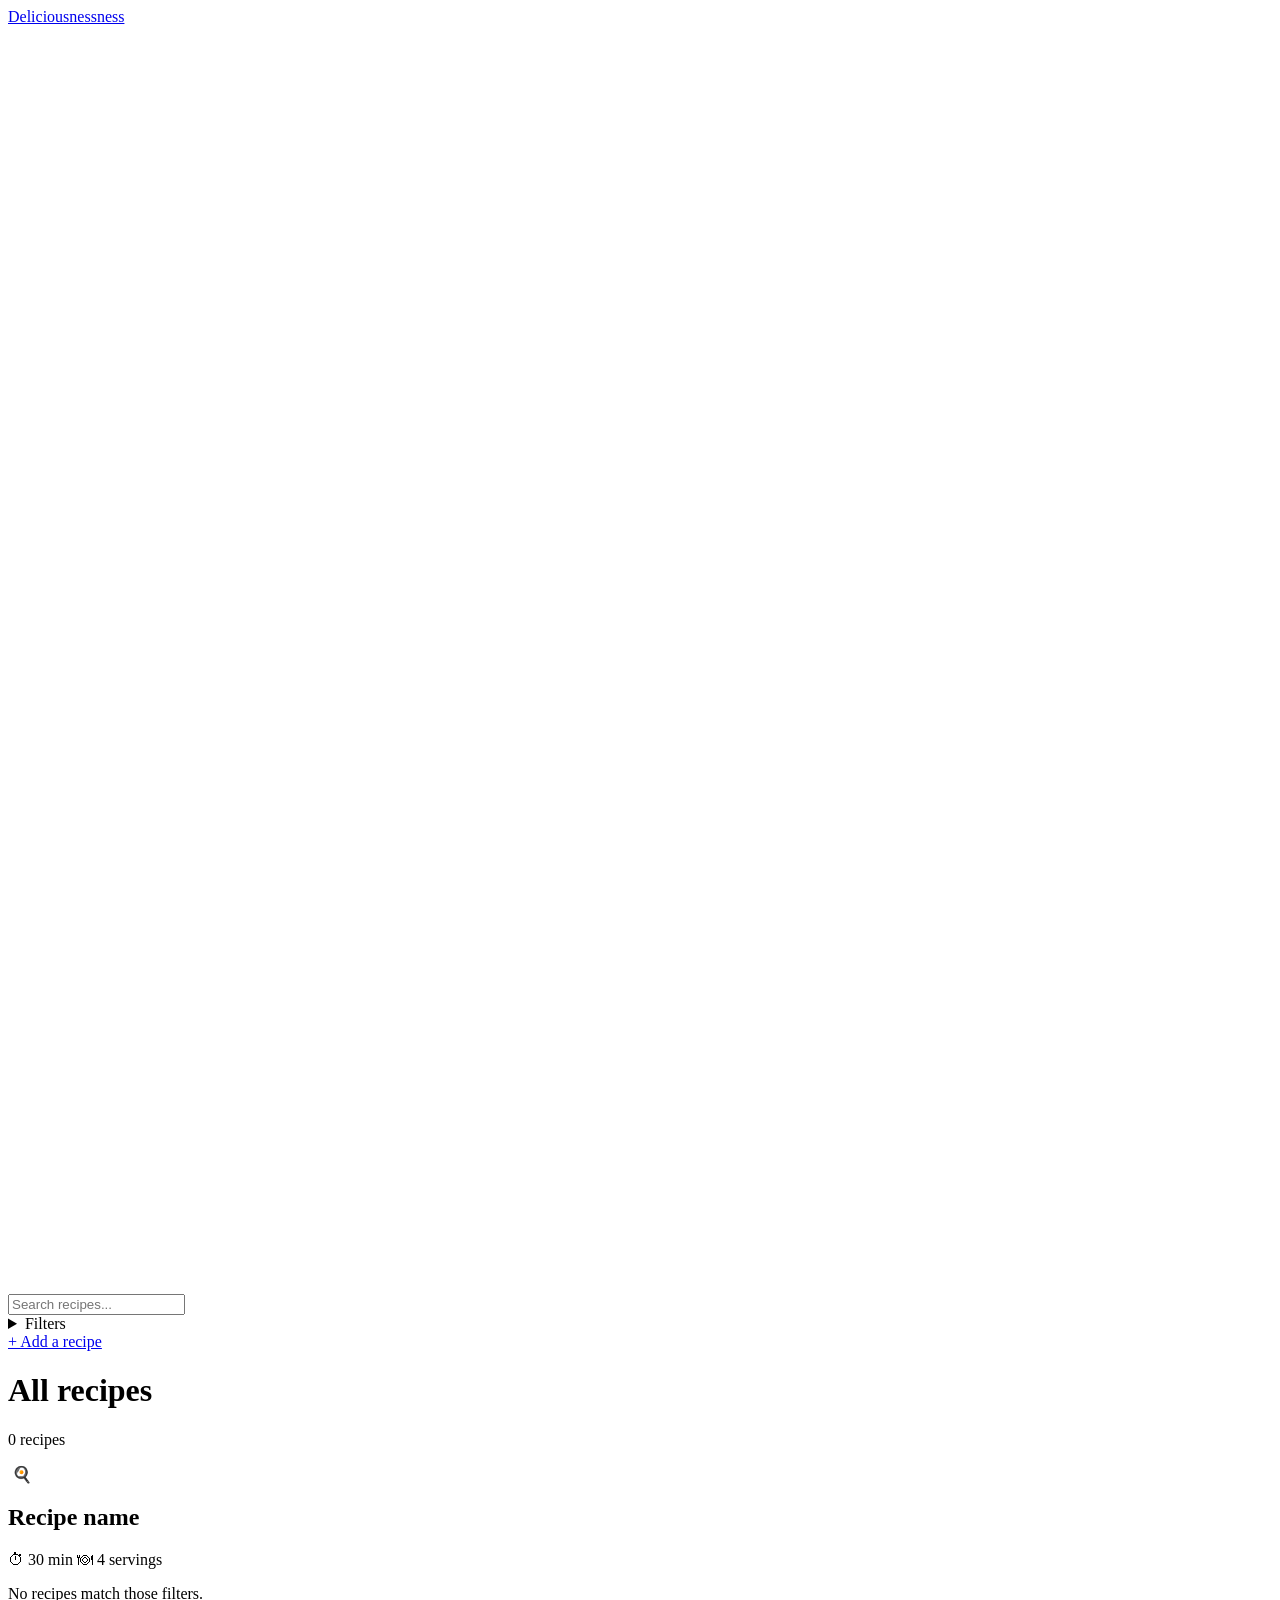
<file: src/main/resources/templates/index.html>
<!DOCTYPE html>
<html xmlns:th="http://www.thymeleaf.org">
<head>
    <meta charset="UTF-8">
    <meta name="viewport" content="width=device-width, initial-scale=1">
    <title>Deliciousnessness</title>
    <link rel="preconnect" href="https://fonts.googleapis.com">
    <link rel="preconnect" href="https://fonts.gstatic.com" crossorigin>
    <link href="https://fonts.googleapis.com/css2?family=Fraunces:opsz,wght@9..144,600;9..144,700&family=Inter:wght@400;500;600&display=swap"
          rel="stylesheet">
    <link rel="stylesheet" th:href="@{/css/style.css}">
</head>
<body>

<header class="site-header">

    <a class="brand" href="/recipes">Deliciousnessness</a>

    <form method="get" action="/recipes" class="filters">

        <div class="searchbar">
            <svg viewBox="0 0 24 24" fill="none" stroke-width="2" stroke-linecap="round">
                <circle cx="11" cy="11" r="7"></circle>
                <path d="m20 20-3.5-3.5"></path>
            </svg>
            <input type="search" name="q" th:value="${q}" placeholder="Search recipes...">
        </div>

        <details class="filter-drop">
            <summary>Filters</summary>

            <div class="filter-panel">

                <fieldset>
                    <legend>Season</legend>
                    <label th:each="s : ${seasons}">
                        <input type="checkbox" name="seasons" th:value="${s}"
                               th:checked="${selectedSeasons.contains(s)}">
                        <span th:text="${#strings.toLowerCase(s)}">summer</span>
                    </label>
                </fieldset>

                <fieldset>
                    <legend>Category</legend>
                    <div class="filter-scroll">
                        <label th:each="category : ${allCategories}">
                            <input type="checkbox" name="categories"
                                   th:value="${category.id()}"
                                   th:checked="${selectedCategories.contains(category.id())}">
                            <span th:text="${category.name()}">soup</span>
                        </label>
                    </div>
                </fieldset>

                <fieldset class="ingredient-picker">
                    <legend>Ingredients</legend>

                    <input type="text" id="ingredient-search" autocomplete="off"
                           placeholder="Search ingredient...">
                    <ul id="ingredient-suggestions" hidden></ul>

                    <div id="ingredient-chips">
                        <span class="chip" th:each="ing : ${selectedIngredients}">
                            <span th:text="${ing.canonicalName()}">onion</span>
                            <input type="hidden" name="ingredients" th:value="${ing.id()}">
                            <button type="button" class="chip-remove" aria-label="Remove">&times;</button>
                        </span>
                    </div>
                </fieldset>

                <div class="filter-actions">
                    <a href="/recipes">Clear all</a>
                    <button type="submit" class="btn btn-primary">Apply filters</button>
                </div>
            </div>
        </details>
    </form>

    <a class="btn btn-primary" href="/recipes/new">+ Add a recipe</a>
</header>

<main class="page">
    <div id="results">
        <th:block th:fragment="results">

            <div class="results-head">
                <h1 th:text="${#strings.isEmpty(q)} ? 'All recipes' : |Results for “${q}”|">All recipes</h1>
                <p class="results-count"
                   th:text="${#lists.size(recipes)} + (${#lists.size(recipes)} == 1 ? ' recipe' : ' recipes')">0 recipes</p>
            </div>

            <div class="grid" th:if="${not #lists.isEmpty(recipes)}">
                <article class="card" th:each="recipe : ${recipes}">

                    <a class="card-media" th:href="@{/recipes/{id}(id=${recipe.id()})}"
                       th:classappend="${recipe.imageUrl()} == null ? 'is-empty' : ''">
                        <img th:if="${recipe.imageUrl()}" th:src="${recipe.imageUrl()}"
                             th:alt="${recipe.recipeName()}" loading="lazy">
                        <th:block th:if="${recipe.imageUrl()} == null">&#127859;</th:block>
                    </a>

                    <div class="card-body">
                        <h2>
                            <a th:href="@{/recipes/{id}(id=${recipe.id()})}"
                               th:text="${recipe.recipeName()}">Recipe name</a>
                        </h2>

                        <p class="card-meta">
                            <span th:if="${recipe.cookTimeMinutes()}"
                                  th:text="|&#9201; ${recipe.cookTimeMinutes()} min|">&#9201; 30 min</span>
                            <span th:if="${recipe.servings()}"
                                  th:text="|&#127869; ${recipe.servings()} servings|">&#127869; 4 servings</span>
                        </p>
                    </div>
                </article>
            </div>

            <p class="empty-state" th:if="${#lists.isEmpty(recipes)}">
                No recipes match those filters.
            </p>
        </th:block>
    </div>
</main>

<script th:src="@{/js/ingredient-picker.js}"></script>
<script th:src="@{/js/live-search.js}"></script>
</body>
</html>
</file>
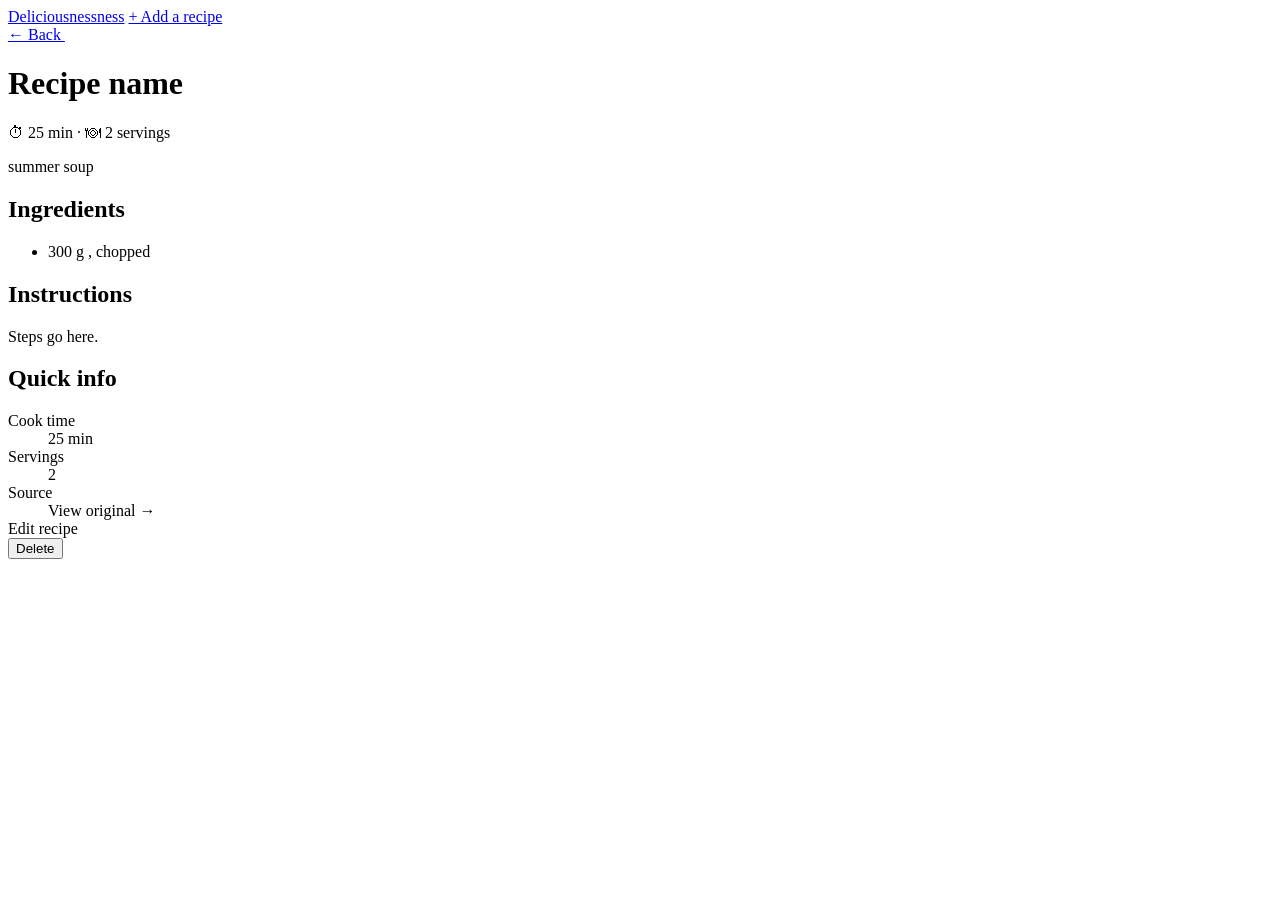
<file: src/main/resources/templates/recipe-detail.html>
<!DOCTYPE html>
<html xmlns:th="http://www.thymeleaf.org">
<head>
    <meta charset="UTF-8">
    <meta name="viewport" content="width=device-width, initial-scale=1">
    <title th:text="${recipe.recipeName()}">Recipe</title>
    <link rel="preconnect" href="https://fonts.googleapis.com">
    <link rel="preconnect" href="https://fonts.gstatic.com" crossorigin>
    <link href="https://fonts.googleapis.com/css2?family=Fraunces:opsz,wght@9..144,600;9..144,700&family=Inter:wght@400;500;600&display=swap"
          rel="stylesheet">
    <link rel="stylesheet" th:href="@{/css/style.css}">
</head>
<body>

<header class="site-header">
    <a class="brand" href="/recipes">Deliciousnessness</a>
    <span style="flex:1"></span>
    <a class="btn btn-primary" href="/recipes/new">+ Add a recipe</a>
</header>

<main class="page">

    <a class="back-link" href="/recipes">&larr; Back </a>

    <img th:if="${recipe.imageUrl()}" th:src="${recipe.imageUrl()}"
         th:alt="${recipe.recipeName()}" class="hero">

    <div class="recipe-layout">

        <div class="recipe-main">

            <h1 class="recipe-title" th:text="${recipe.recipeName()}">Recipe name</h1>

            <p class="meta">
                <span th:text="|&#9201; ${recipe.cookTimeMinutes()} min|">&#9201; 25 min</span>
                &middot;
                <span th:text="|&#127869; ${recipe.servings()} servings|">&#127869; 2 servings</span>
            </p>

            <p class="tags"
               th:if="${not #lists.isEmpty(recipe.categories()) or not #lists.isEmpty(recipe.seasons())}">

                <a th:each="s : ${recipe.seasons()}"
                   th:href="@{/recipes(seasons=${s})}"
                   th:text="${#strings.toLowerCase(s)}"
                   class="tag tag-season">summer</a>

                <a th:each="category : ${recipe.categories()}"
                   th:href="@{/recipes(categories=${category.id()})}"
                   th:text="${category.name()}"
                   class="tag">soup</a>
            </p>

            <h2>Ingredients</h2>
            <ul class="ingredients">
                <li th:each="line : ${recipe.ingredients()}">
                    <span class="amount">
                        <span th:if="${line.quantity()}"
                              th:text="${line.quantity() % 1 == 0} ? ${line.quantity().longValue()} : ${line.quantity()}">300</span>
                        <span th:if="${line.unit()}" th:text="${line.unit()}">g</span>
                    </span>
                    <span>
                        <a th:href="@{/recipes(ingredients=${line.ingredientId()})}"
                           th:text="${line.ingredientName()}"></a>
                        <span class="prep" th:if="${line.preparation()}"
                              th:text="|, ${line.preparation()}|">, chopped</span>
                    </span>
                </li>
            </ul>

            <h2>Instructions</h2>
            <div class="instructions" th:text="${recipe.instructions()}">Steps go here.</div>
        </div>

        <aside class="quick-info">
            <h2>Quick info</h2>

            <dl style="margin:0">
                <div class="quick-row">
                    <dt>Cook time</dt>
                    <dd th:text="|${recipe.cookTimeMinutes()} min|">25 min</dd>
                </div>
                <div class="quick-row">
                    <dt>Servings</dt>
                    <dd th:text="${recipe.servings()}">2</dd>
                </div>
                <div class="quick-row" th:if="${recipe.sourceUrl()}">
                    <dt>Source</dt>
                    <dd><a th:href="${recipe.sourceUrl()}" target="_blank" rel="noopener">View original &rarr;</a></dd>
                </div>
            </dl>

            <div class="quick-actions">
                <a class="btn btn-block" th:href="@{/recipes/{id}/edit(id=${recipe.id()})}">Edit recipe</a>

                <form th:action="@{/recipes/{id}/delete(id=${recipe.id()})}" method="post"
                      onsubmit="return confirm('Delete this recipe?')">
                    <button type="submit" class="btn btn-block btn-danger">Delete</button>
                </form>
            </div>
        </aside>
    </div>
</main>

</body>
</html>
</file>
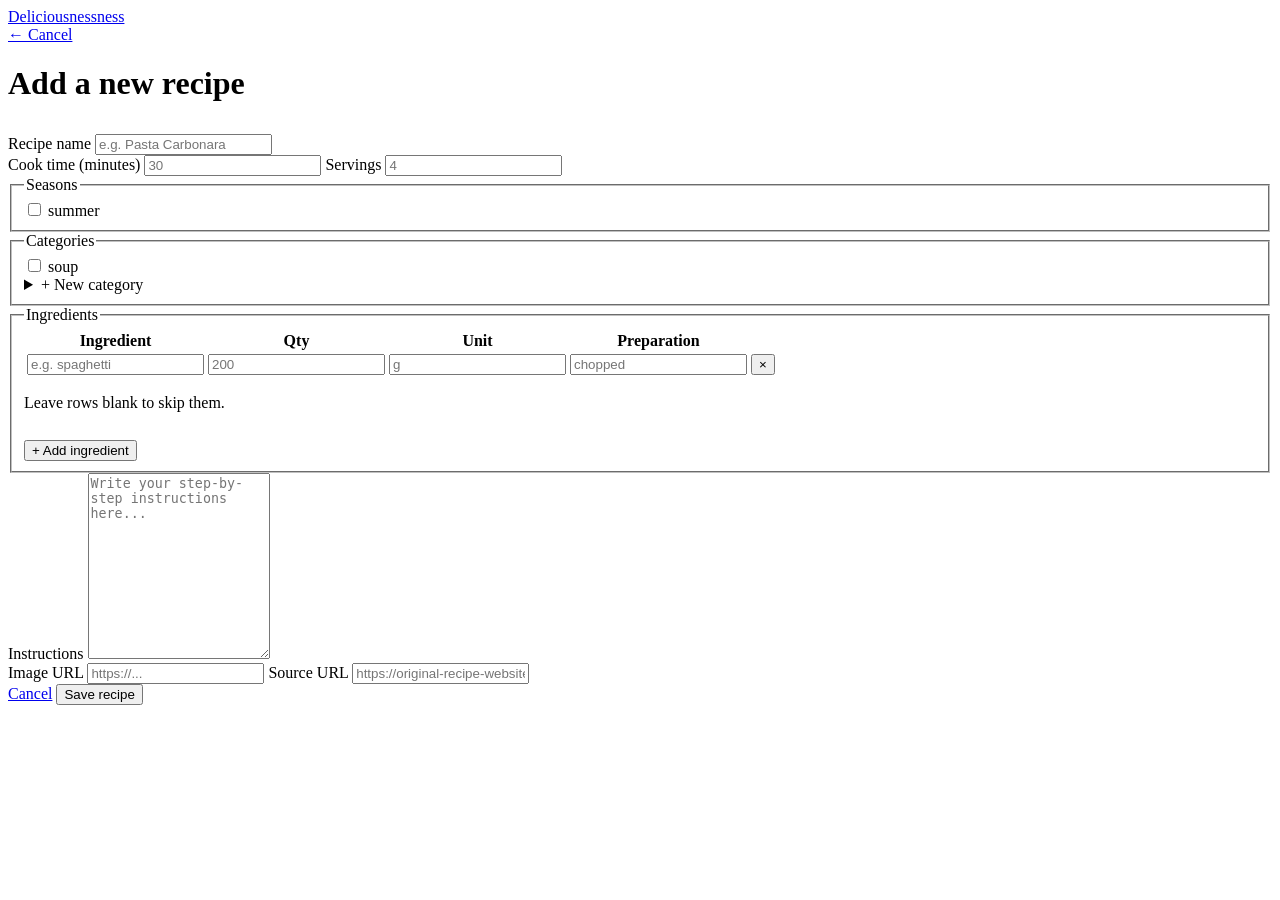
<file: src/main/resources/templates/recipe-form.html>
<!DOCTYPE html>
<html xmlns:th="http://www.thymeleaf.org">
<head>
    <meta charset="UTF-8">
    <meta name="viewport" content="width=device-width, initial-scale=1">
    <title th:text="${form.id} == null ? 'New recipe' : 'Edit recipe'">Recipe</title>
    <link rel="preconnect" href="https://fonts.googleapis.com">
    <link rel="preconnect" href="https://fonts.gstatic.com" crossorigin>
    <link href="https://fonts.googleapis.com/css2?family=Fraunces:opsz,wght@9..144,600;9..144,700&family=Inter:wght@400;500;600&display=swap"
          rel="stylesheet">
    <link rel="stylesheet" th:href="@{/css/style.css}">
</head>
<body>

<header class="site-header">
    <a class="brand" href="/recipes">Deliciousnessness</a>
</header>

<main class="page form-page">

    <a class="back-link" href="/recipes">&larr; Cancel</a>
    <h1 class="recipe-title" th:text="${form.id} == null ? 'Add a new recipe' : 'Edit recipe'"
        style="margin-bottom:2rem">Add a new recipe</h1>

    <form th:action="@{/recipes/save}" th:object="${form}" method="post" class="form-card">

        <input type="hidden" th:field="*{id}">

        <label class="field">
            <span>Recipe name</span>
            <input type="text" th:field="*{recipeName}" placeholder="e.g. Pasta Carbonara" required>
        </label>

        <div class="field-row">
            <label class="field">
                <span>Cook time (minutes)</span>
                <input type="number" th:field="*{cookTimeMinutes}" min="0" placeholder="30" required>
            </label>
            <label class="field">
                <span>Servings</span>
                <input type="number" th:field="*{servings}" min="1" placeholder="4" required>
            </label>
        </div>

        <fieldset>
            <legend>Seasons</legend>
            <div class="checkbox-grid">
                <label th:each="s : ${seasons}">
                    <input type="checkbox" th:field="*{seasons}" th:value="${s}">
                    <span th:text="${#strings.toLowerCase(s)}">summer</span>
                </label>
            </div>
        </fieldset>

        <fieldset>
            <legend>Categories</legend>
            <div class="checkbox-grid">
                <label th:each="category : ${allCategories}">
                    <input type="checkbox" th:field="*{categoryIds}" th:value="${category.id()}">
                    <span th:text="${category.name()}">soup</span>
                </label>
            </div>

            <details class="new-category">
                <summary>+ New category</summary>
                <input type="text" th:field="*{newCategories}" placeholder="Comma-separated new categories">
            </details>
        </fieldset>

        <fieldset>
            <legend>Ingredients</legend>
            <table class="ingredient-rows">
                <tr>
                    <th>Ingredient</th>
                    <th>Qty</th>
                    <th>Unit</th>
                    <th>Preparation</th>
                    <th></th>
                </tr>
                <tbody id="ingredient-rows">
                <tr class="ingredient-row" th:each="line, stat : *{ingredients}">
                    <td class="name-cell">
                        <input type="text" class="ingredient-name" autocomplete="off"
                               placeholder="e.g. spaghetti"
                               th:field="*{ingredients[__${stat.index}__].name}">
                        <input type="hidden" th:field="*{ingredients[__${stat.index}__].ingredientId}">
                        <select class="ingredient-language" hidden
                                title="Language of this ingredient name"
                                th:field="*{ingredients[__${stat.index}__].languageCode}">
                            <option th:each="l : ${languages}" th:value="${l}" th:text="${l}">EN</option>
                        </select>
                        <ul class="suggestions" hidden></ul>
                    </td>
                    <td><input type="number" step="any" placeholder="200"
                               th:field="*{ingredients[__${stat.index}__].quantity}"></td>
                    <td><input type="text" placeholder="g"
                               th:field="*{ingredients[__${stat.index}__].unit}"></td>
                    <td><input type="text" placeholder="chopped"
                               th:field="*{ingredients[__${stat.index}__].preparation}"></td>
                    <td>
                        <button type="button" class="row-remove" aria-label="Remove row">&times;</button>
                    </td>
                </tr>
                </tbody>
            </table>

            <template id="ingredient-row-template">
                <tr class="ingredient-row">
                    <td class="name-cell">
                        <input type="text" class="ingredient-name" autocomplete="off"
                               placeholder="e.g. spaghetti" name="ingredients[__INDEX__].name">
                        <input type="hidden" name="ingredients[__INDEX__].ingredientId">
                        <select class="ingredient-language" hidden
                                title="Language of this ingredient name"
                                name="ingredients[__INDEX__].languageCode">
                            <option th:each="l : ${languages}" th:value="${l}" th:text="${l}">EN</option>
                        </select>
                        <ul class="suggestions" hidden></ul>
                    </td>
                    <td><input type="number" step="any" placeholder="200"
                               name="ingredients[__INDEX__].quantity"></td>
                    <td><input type="text" placeholder="g" name="ingredients[__INDEX__].unit"></td>
                    <td><input type="text" placeholder="chopped"
                               name="ingredients[__INDEX__].preparation"></td>
                    <td>
                        <button type="button" class="row-remove" aria-label="Remove row">&times;</button>
                    </td>
                </tr>
            </template>

            <p class="hint">Leave rows blank to skip them.</p>
            <button type="button" class="btn" id="add-ingredient-row"
                    style="margin-top:0.75rem">+ Add ingredient
            </button>
        </fieldset>

        <label class="field">
            <span>Instructions</span>
            <textarea th:field="*{instructions}" rows="12"
                      placeholder="Write your step-by-step instructions here..." required></textarea>
        </label>

        <div class="field-row">
            <label class="field">
                <span>Image URL</span>
                <input type="url" th:field="*{imageUrl}" placeholder="https://...">
            </label>
            <label class="field">
                <span>Source URL</span>
                <input type="url" th:field="*{sourceUrl}" placeholder="https://original-recipe-website.com">
            </label>
        </div>

        <div class="form-actions">
            <a class="btn" href="/recipes">Cancel</a>
            <button type="submit" class="btn btn-primary">Save recipe</button>
        </div>
    </form>
</main>

<script th:src="@{/js/recipe-form.js}"></script>
</body>
</html>
</file>
